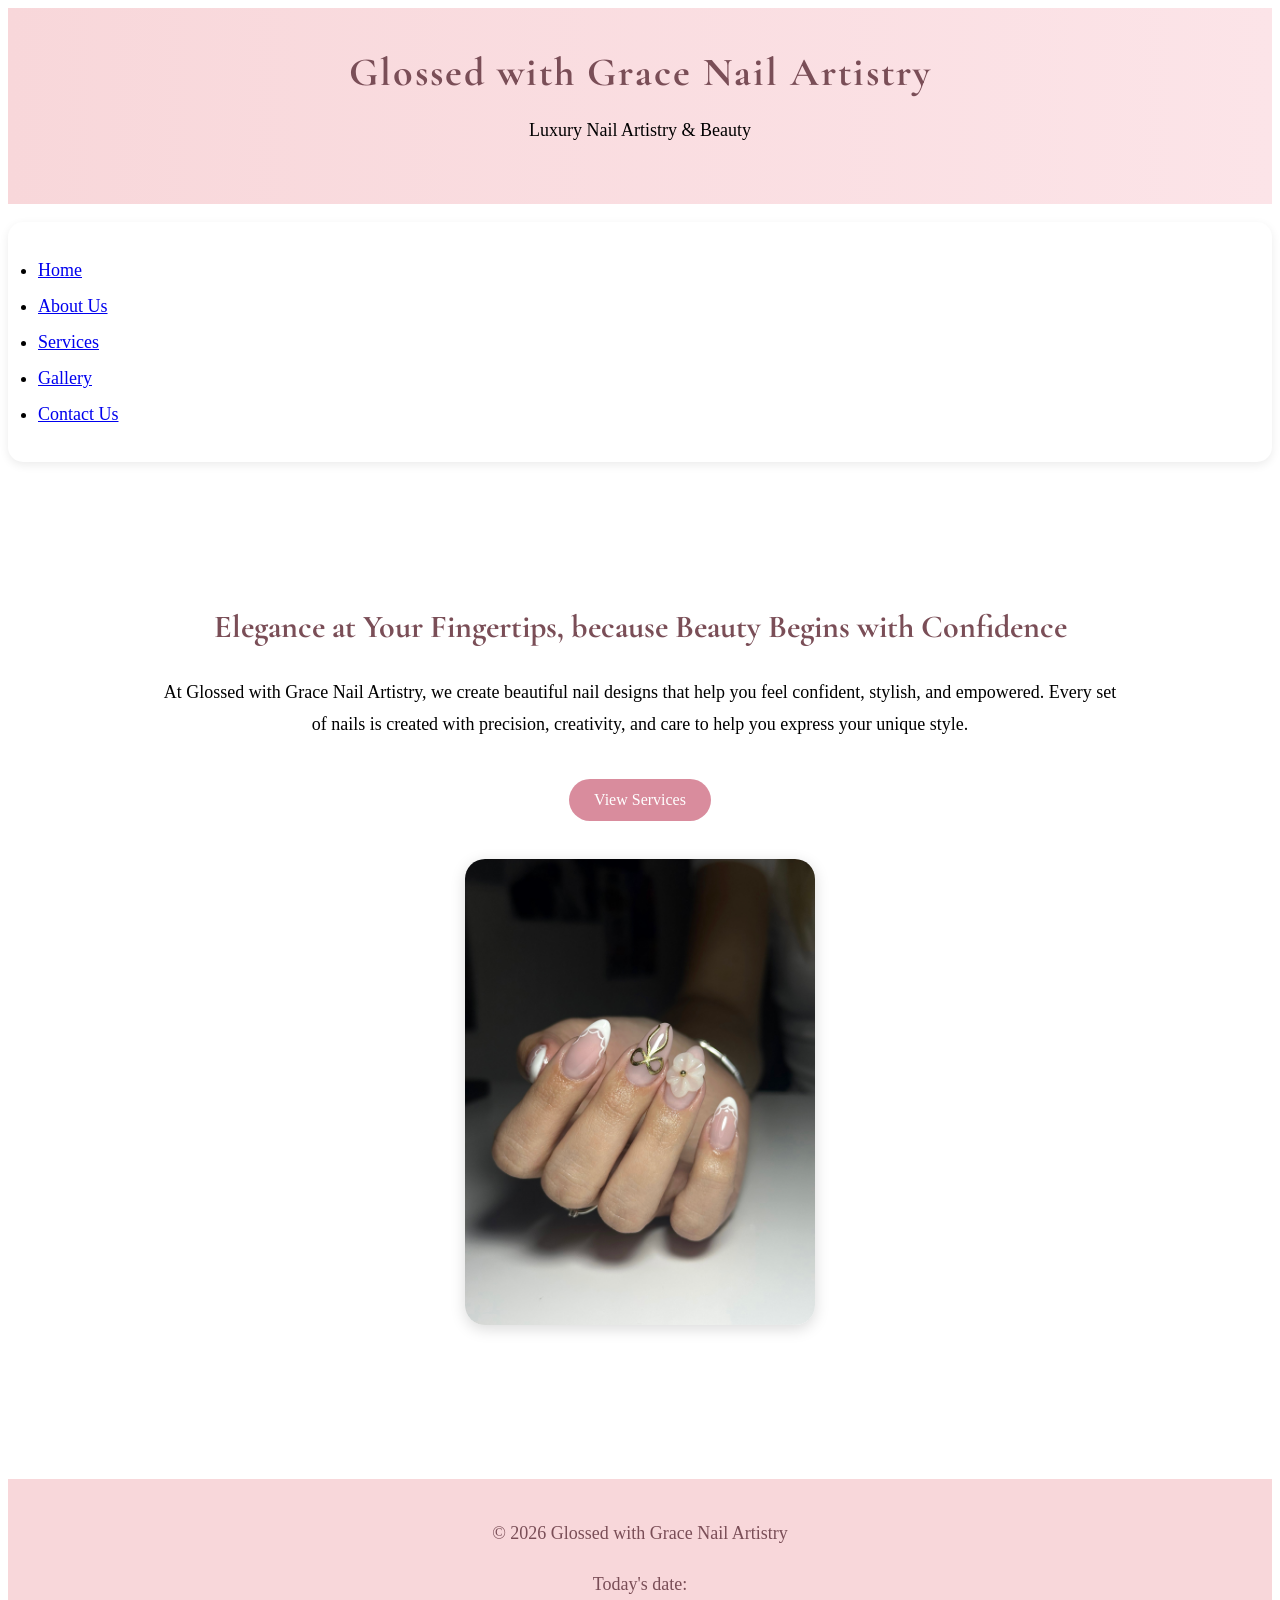
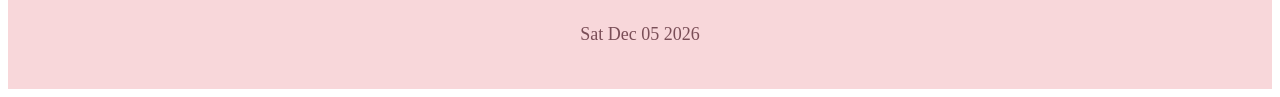
<file: glossed-with-grace-website/index.html>
<!DOCTYPE html>
<html lang="en">
<head>
    <meta charset="UTF-8">
    <meta name="viewport" content="width=, initial-scale=1.0">
    <title>Home | Glossed with Grace</title>
    <link rel="preconnect" href="https://fonts.googleapis.com">
<link rel="preconnect" href="https://fonts.gstatic.com" crossorigin>

<link href="https://fonts.googleapis.com/css2?family=Cormorant+Garamond:wght@500;700&family=Poppins:wght@300;400;500&display=swap" rel="stylesheet">
    <link rel="stylesheet" href="style.css">  
    <link rel="stylesheet" href="style.css"> 

    <meta name="description" content="Glossed with Grace Nail Artistry offers professional nail services, acrylics, gel nails and customised nail art in South Africa.">

<meta name="keywords" content="nails, nail salon, gel nails, acrylic nails, nail art, beauty">

<meta name="author" content="Nicole"> 
    
</head>
<body>
    <header>
        <h1>Glossed with Grace Nail Artistry</h1>
        <p class="tagline">Luxury Nail Artistry & Beauty</p>
    </header>
    <ul>
        <li><a href="index.html">Home</a></li>
        <li><a href="myAboutUs.html">About Us</a></li>
        <li><a href="myServices.html">Services</a></li>
        <li><a href="myGallery.html">Gallery</a></li>
        <li><a href="myContactUs.html">Contact Us</a></li>
    </ul>
    <main>

    <section class="hero">

        <h2>Elegance at Your Fingertips, because Beauty Begins with Confidence</h2>

        <p>
            At Glossed with Grace Nail Artistry, we create beautiful nail designs that help you feel confident, stylish, and empowered. Every set of nails is created with precision, creativity, and care to help you express your unique style.
        </p>

        <a href="myServices.html" class="button">
            View Services
        </a>

        <br><br>

        <img src="images/nails1.jpg" alt="Nail Design">

    </section>

</main>

    <footer>
        <p>&copy; 2026 Glossed with Grace Nail Artistry</p>

<p>Today's date:</p>

<p id="date"></p>

        </footer>
    <script src="script.js"></script> 

</body>
</html>
</file>
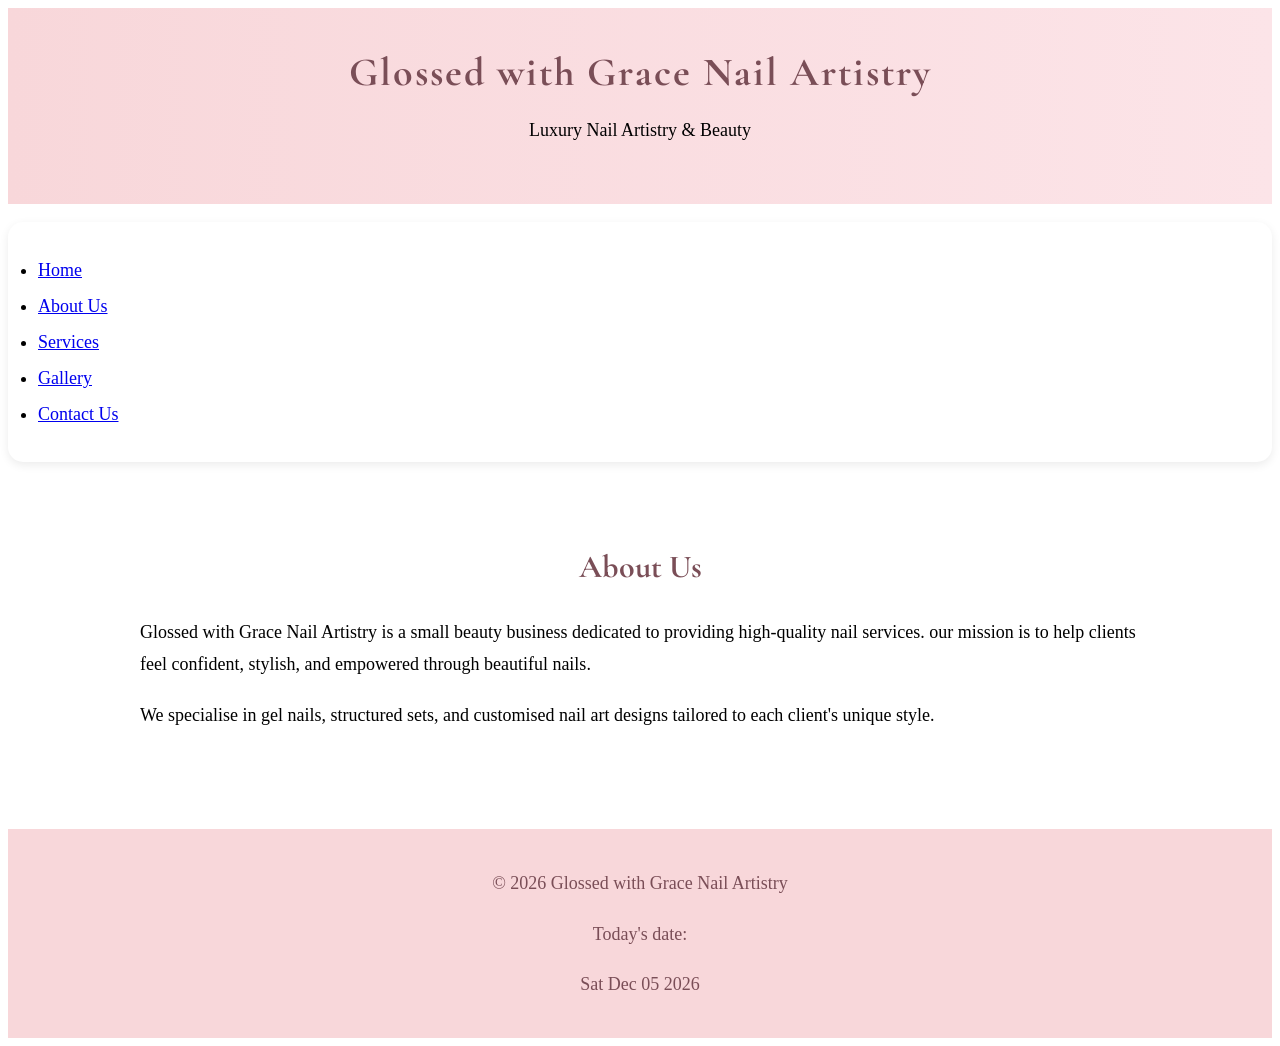
<file: glossed-with-grace-website/myAboutUs.html>
<!DOCTYPE html>
<html lang="en">
<head>
    <meta charset="UTF-8">
    <meta name="viewport" content="width=, initial-scale=1.0">
    <title>About | Glossed with Grace</title>

     <link rel="preconnect" href="https://fonts.googleapis.com">
<link rel="preconnect" href="https://fonts.gstatic.com" crossorigin>

<link href="https://fonts.googleapis.com/css2?family=Cormorant+Garamond:wght@500;700&family=Poppins:wght@300;400;500&display=swap" rel="stylesheet">
    <link rel="stylesheet" href="style.css"> 

    <meta name="description" content="Glossed with Grace Nail Artistry offers professional nail services, acrylics, gel nails and customised nail art in South Africa.">

<meta name="keywords" content="nails, nail salon, gel nails, acrylic nails, nail art, beauty">

<meta name="author" content="Nicole">

</head>
<body>
    <header>
        <h1>Glossed with Grace Nail Artistry</h1>
        <p class="tagline">Luxury Nail Artistry & Beauty</p>
    </header>
    <ul>
        <li><a href="index.html">Home</a></li>
        <li><a href="myAboutUs.html">About Us</a></li>
        <li><a href="myServices.html">Services</a></li>
        <li><a href="myGallery.html">Gallery</a></li>
        <li><a href="myContactUs.html">Contact Us</a></li>
    </ul>
    <main>
<h2>About Us</h2>
<p>Glossed with Grace Nail Artistry is a small beauty business dedicated to providing high-quality nail services. our mission is to help clients feel confident, stylish, and empowered through beautiful nails.</p>

<p>We specialise in gel nails, structured sets, and customised nail art designs tailored to each client's unique style.</p>
    </main>
    
    <footer>
        <p>&copy; 2026 Glossed with Grace Nail Artistry</p>

<p>Today's date:</p>

<p id="date"></p>

    </footer>
<script src="script.js"></script> 

</body>
</html>
</file>
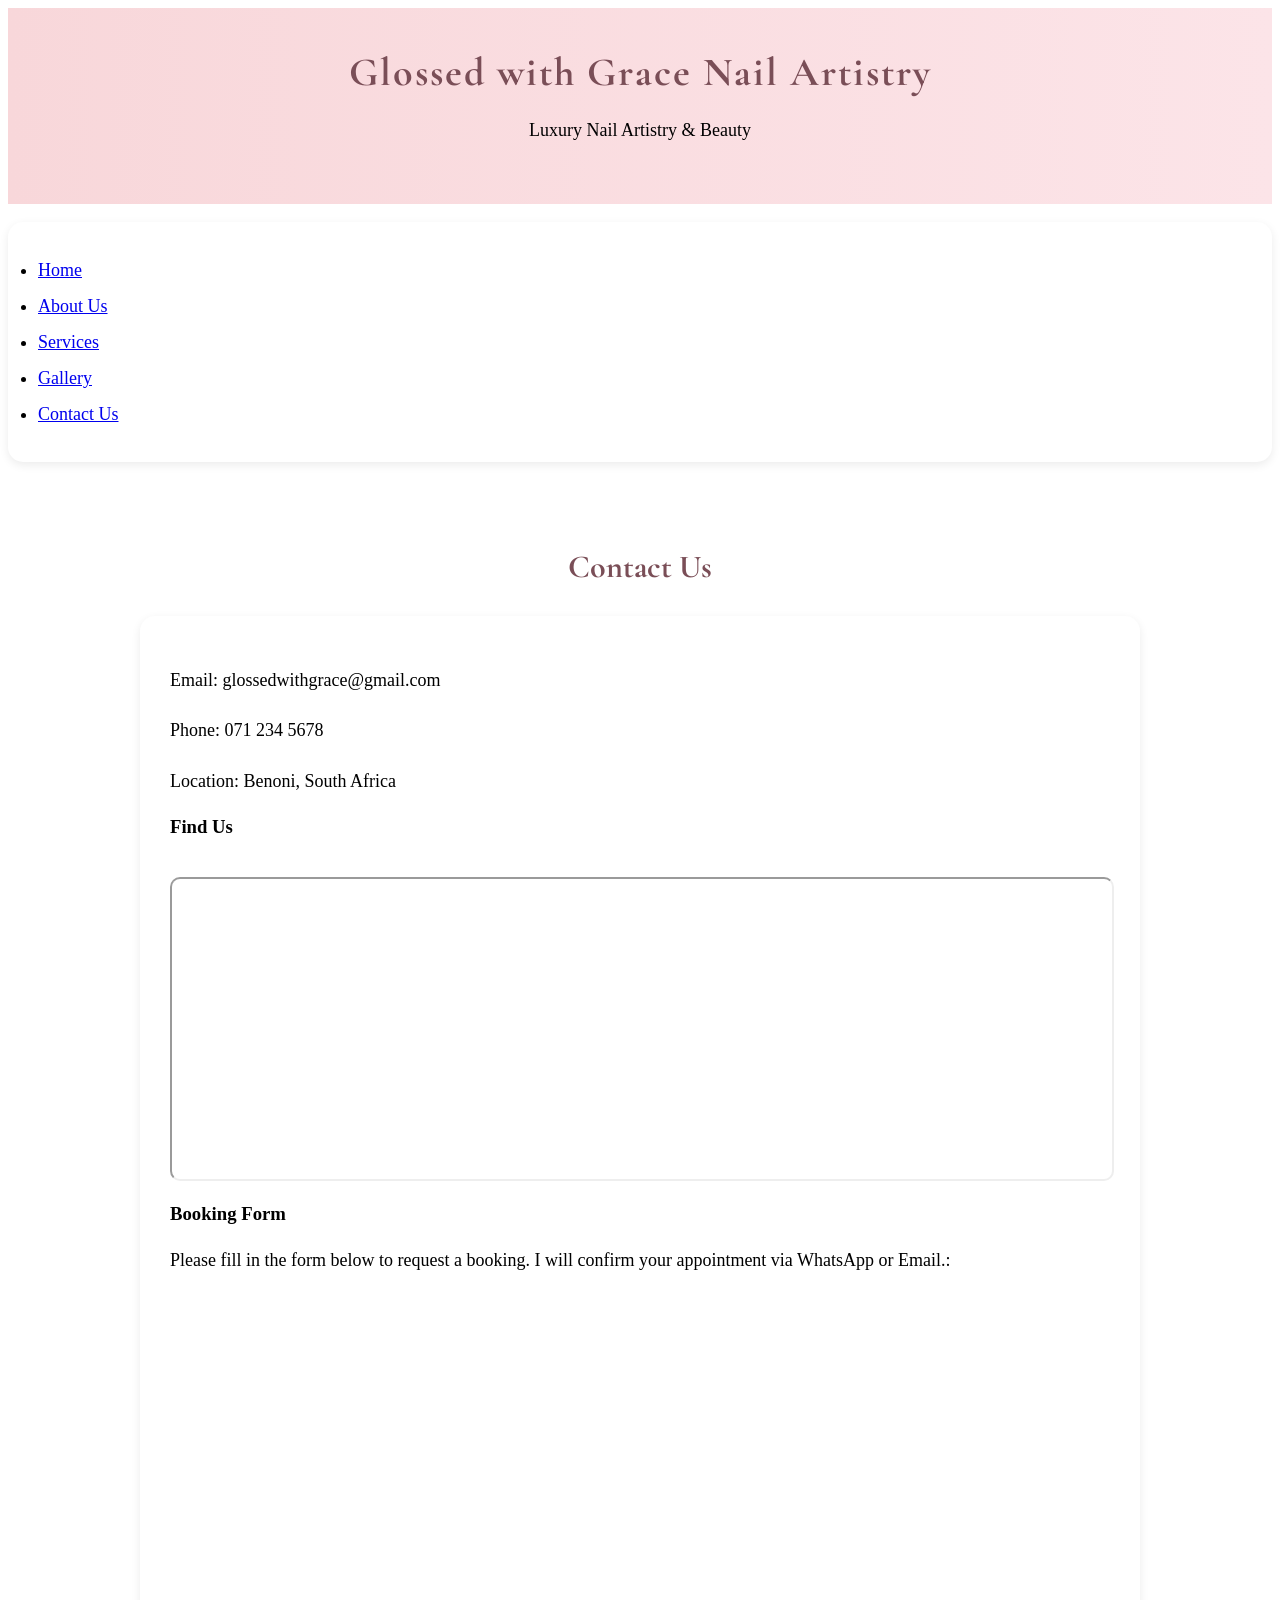
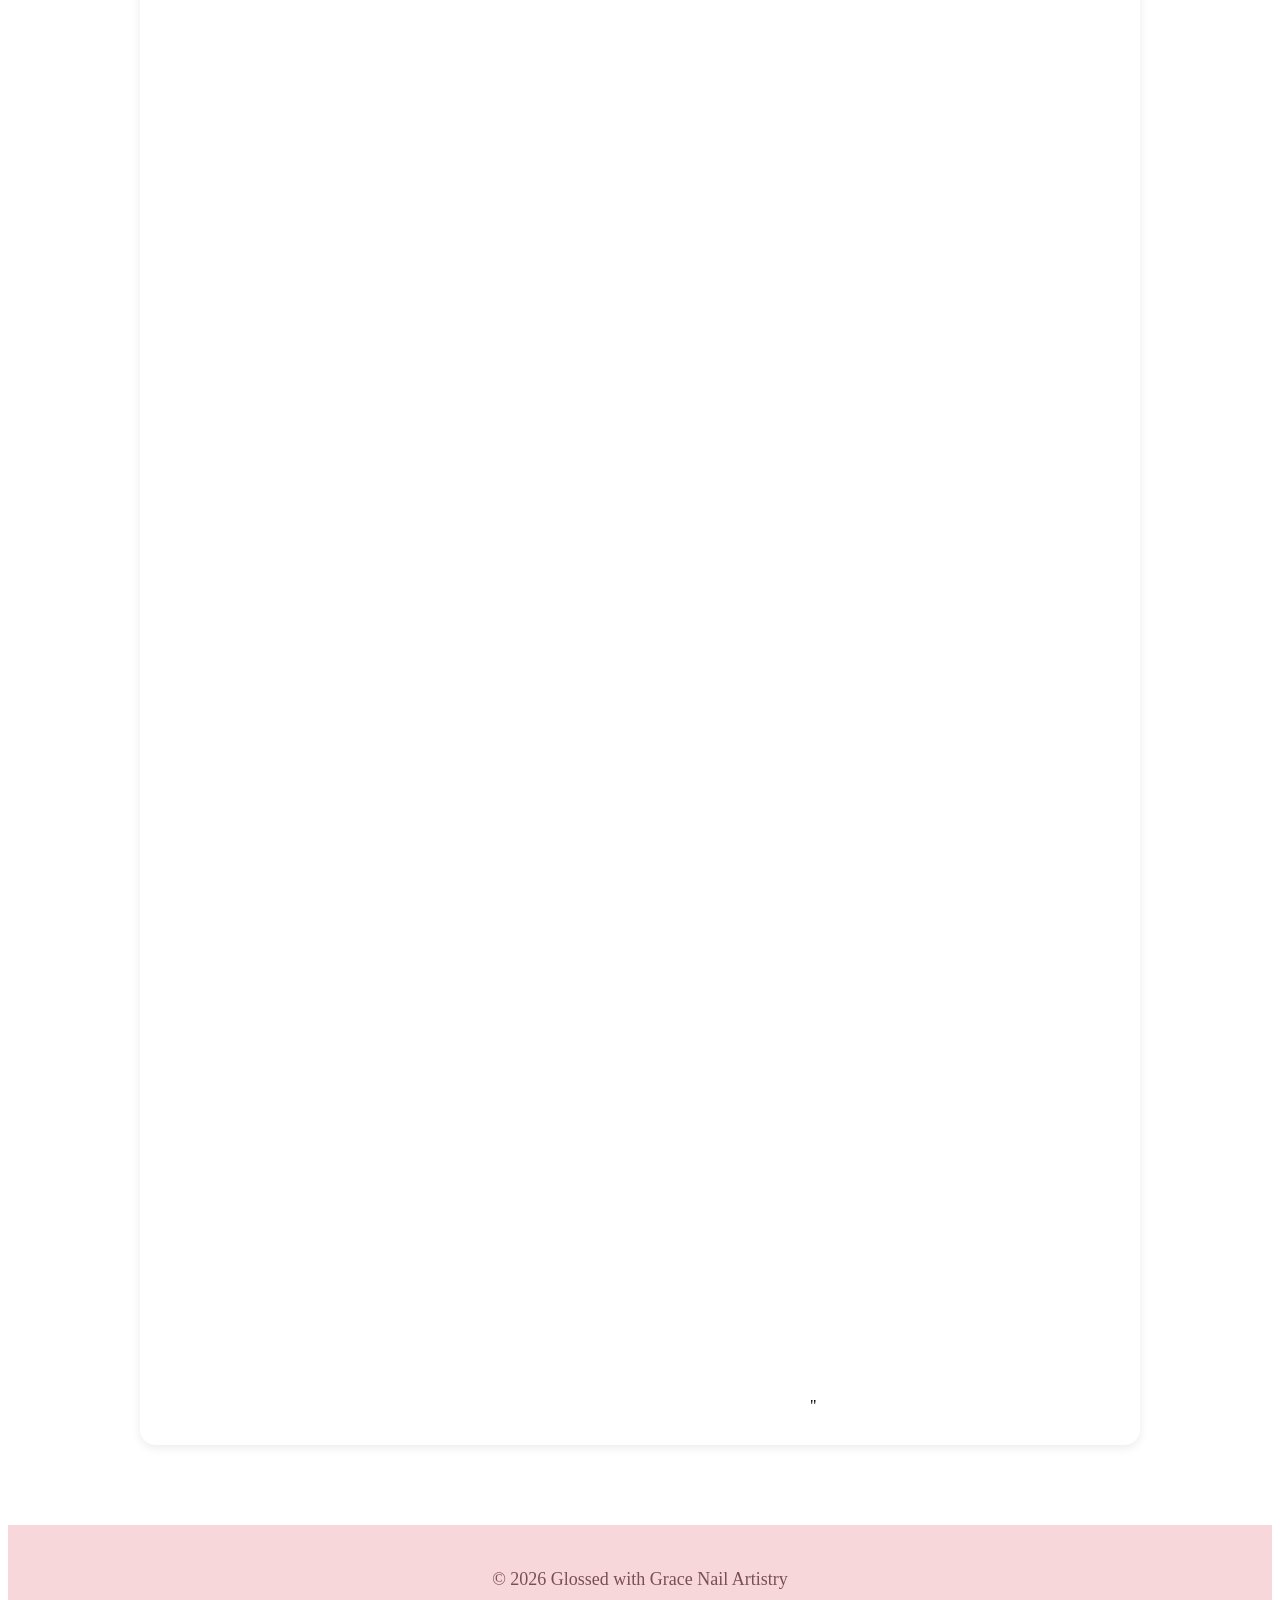
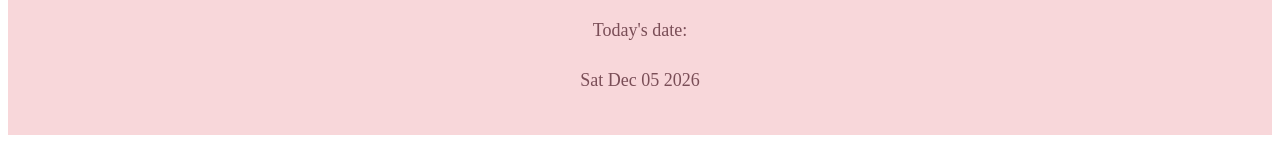
<file: glossed-with-grace-website/myContactUs.html>
<!DOCTYPE html>
<html lang="en">
<head>
    <meta charset="UTF-8">
    <meta name="viewport" content="width=, initial-scale=1.0">

    <title>Contact | Glossed with Grace</title>
     <link rel="preconnect" href="https://fonts.googleapis.com">
<link rel="preconnect" href="https://fonts.gstatic.com" crossorigin>

<link href="https://fonts.googleapis.com/css2?family=Cormorant+Garamond:wght@500;700&family=Poppins:wght@300;400;500&display=swap" rel="stylesheet">

    <title>Cntact | Glossed with Grace</title>

    <link rel="stylesheet" href="style.css"> 

    <meta name="description" content="Glossed with Grace Nail Artistry offers professional nail services, acrylics, gel nails and customised nail art in South Africa.">

<meta name="keywords" content="nails, nail salon, gel nails, acrylic nails, nail art, beauty">

<meta name="author" content="Nicole">

</head>
<body>
    <header>
        <h1>Glossed with Grace Nail Artistry</h1>
        <p class="tagline">Luxury Nail Artistry & Beauty</p>
    </header>
    <ul>
        <li><a href="index.html">Home</a></li>
        <li><a href="myAboutUs.html">About Us</a></li>
        <li><a href="myServices.html">Services</a></li>
        <li><a href="myGallery.html">Gallery</a></li>
        <li><a href="myContactUs.html">Contact Us</a></li>
    </ul>
    <main>
        <h2>Contact Us</h2>

        <div class="contact-box">

        <p>Email: glossedwithgrace@gmail.com</p>
        <p>Phone: 071 234 5678</p>
        <p>Location: Benoni, South Africa</p>

        <h3>Find Us</h3>
        <iframe
          src="https://www.google.com/maps?q=Benoni&output=embed"
            width="100%" 
            height="300">
        </iframe>

        <h3>Booking Form</h3>
        <p>Please fill in the form below to request a booking. I will confirm your appointment via WhatsApp or Email.:</p>

        <iframe src="https://docs.google.com/forms/d/e/1FAIpQLSfOofUefcpTi01WFONsT5Qvnv0XqLAL-Mvc8-Zzn4CpMM4uNA/viewform?embedded=true" width="640" height="1697" frameborder="0" marginheight="0" marginwidth="0">Loading…</iframe>"
    </div>
    </main>

    <footer>
        <p>&copy; 2026 Glossed with Grace Nail Artistry</p>

<p>Today's date:</p>

<p id="date"></p>

        </footer>
    <script src="script.js"></script> 

</body>
</html>
</file>
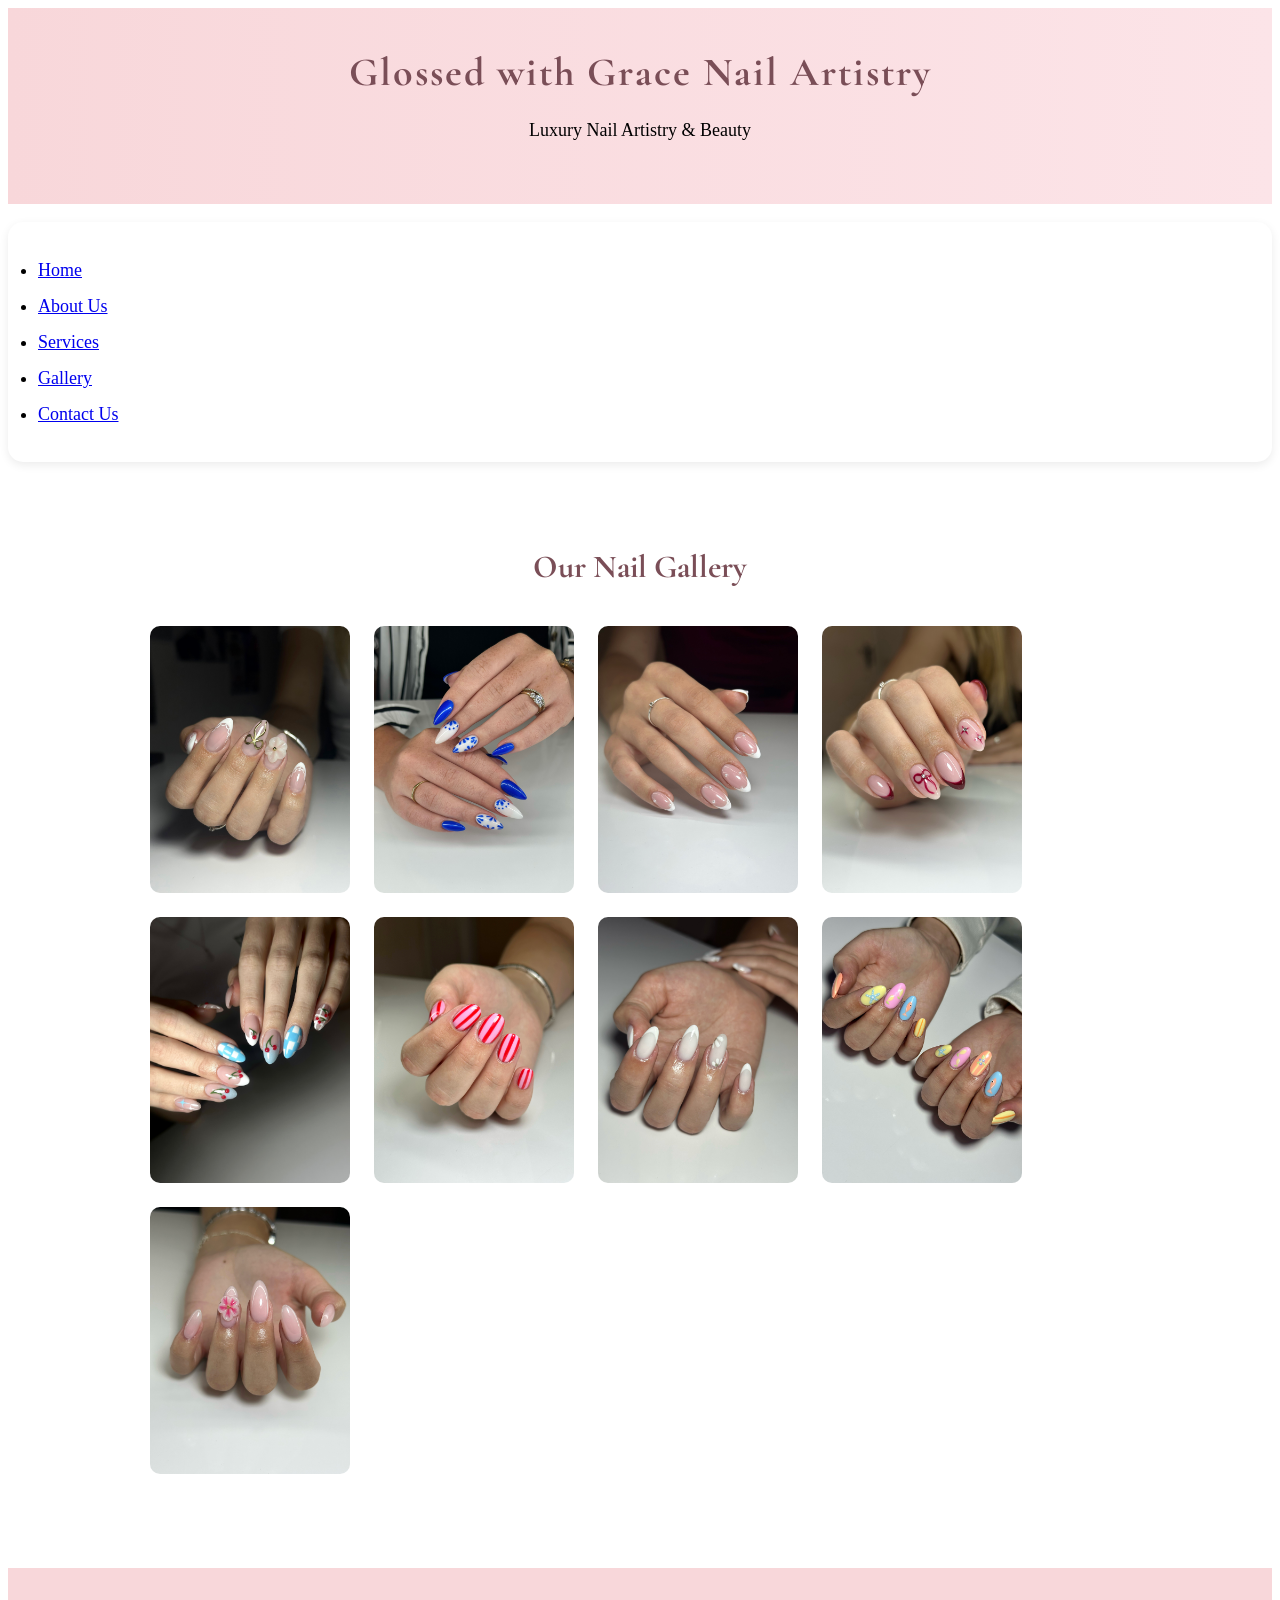
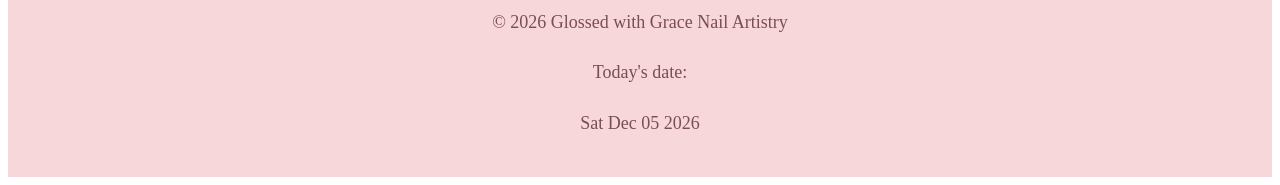
<file: glossed-with-grace-website/myGallery.html>
<!DOCTYPE html>
<html lang="en">
<head>
    <meta charset="UTF-8">
    <meta name="viewport" content="width=, initial-scale=1.0">
    <title>Gallery | Glossed with Grace</title>

    <link rel="preconnect" href="https://fonts.googleapis.com">
<link rel="preconnect" href="https://fonts.gstatic.com" crossorigin>

<link href="https://fonts.googleapis.com/css2?family=Cormorant+Garamond:wght@500;700&family=Poppins:wght@300;400;500&display=swap" rel="stylesheet">
    <link rel="stylesheet" href="style.css"> 

    <meta name="description" content="Glossed with Grace Nail Artistry offers professional nail services, acrylics, gel nails and customised nail art in South Africa.">

<meta name="keywords" content="nails, nail salon, gel nails, acrylic nails, nail art, beauty">

<meta name="author" content="Nicole">

</head>
<body>
    <header>
        <h1>Glossed with Grace Nail Artistry</h1>
        <p class="tagline">Luxury Nail Artistry & Beauty</p>
    </header>
    <ul>
        <li><a href="index.html">Home</a></li>
        <li><a href="myAboutUs.html">About Us</a></li>
        <li><a href="myServices.html">Services</a></li>
        <li><a href="myGallery.html">Gallery</a></li>
        <li><a href="myContactUs.html">Contact Us</a></li>

    </ul>
    <main>

        <h2>Our Nail Gallery</h2>
         <div class="gallery"></div>
        <img src="images/nails1.jpg" width="200" alt="Nail design 1">
        <img src="images/nails2.jpg" width="200" alt="Nail design 2">
        <img src="images/nails3.jpg" width="200" alt="Nail design 3">
        <img src="images/nails4.jpg" width="200" alt="Nail design 4">
        <img src="images/nails5.jpg" width="200" alt="Nail design 5">
        <img src="images/nails6.jpg" width="200" alt="Nail design 6">
        <img src="images/nails7.jpg" width="200" alt="Nail design 7">
        <img src="images/nails8.jpg" width="200" alt="Nail design 8">
        <img src="images/nails9.jpg" width="200" alt="Nail design 9">

    </div>
    </main>

    <footer>
        <p>&copy; 2026 Glossed with Grace Nail Artistry</p>

<p>Today's date:</p>

<p id="date"></p>

        </footer>
    <script src="script.js"></script> 

</body>
</html>
</file>
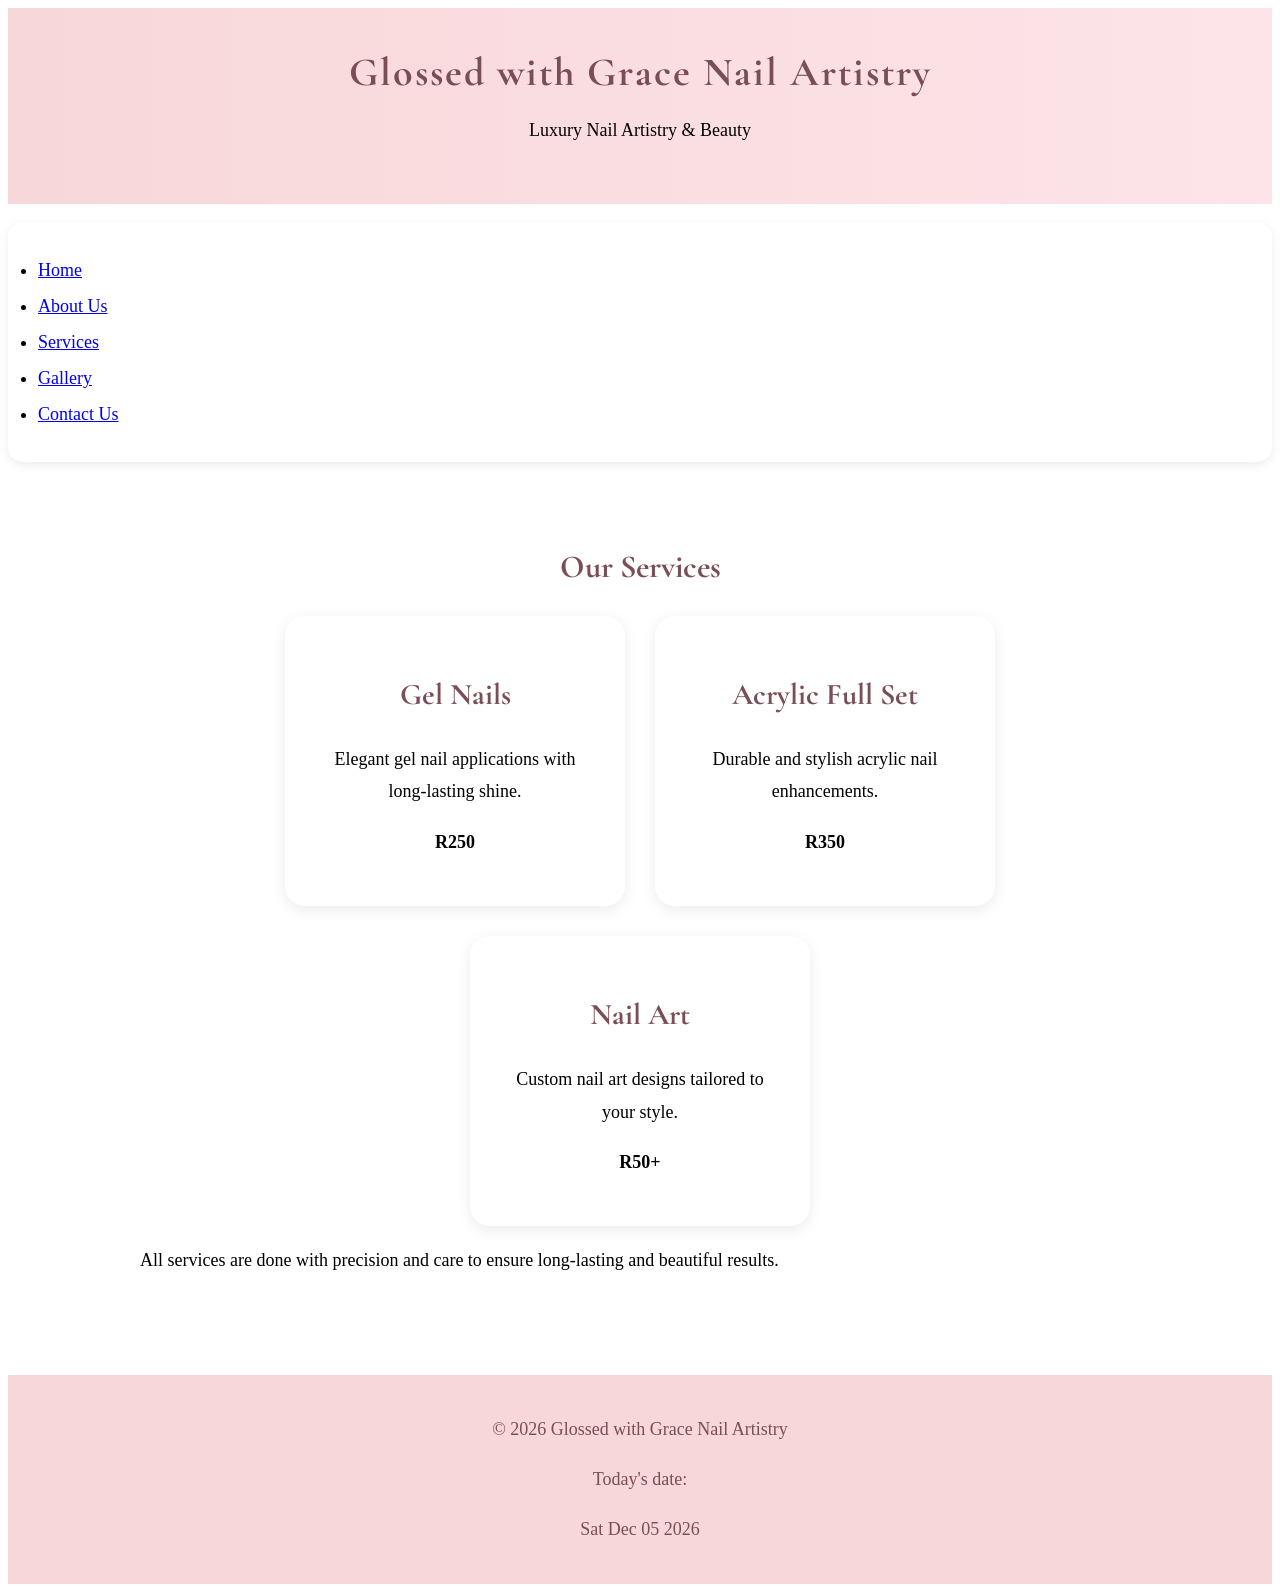
<file: glossed-with-grace-website/myServices.html>
<!DOCTYPE html>
<html lang="en">
<head>
    <meta charset="UTF-8">
    <meta name="viewport" content="width=, initial-scale=1.0">
    <title>Services | Glossed with Grace</title>
    <link rel="preconnect" href="https://fonts.googleapis.com">
<link rel="preconnect" href="https://fonts.gstatic.com" crossorigin>

<link href="https://fonts.googleapis.com/css2?family=Cormorant+Garamond:wght@500;700&family=Poppins:wght@300;400;500&display=swap" rel="stylesheet">
    <link rel="stylesheet" href="style.css"> 

    <meta name="description" content="Glossed with Grace Nail Artistry offers professional nail services, acrylics, gel nails and customised nail art in South Africa.">

<meta name="keywords" content="nails, nail salon, gel nails, acrylic nails, nail art, beauty">

<meta name="author" content="Nicole">

</head>
<body>
    <header>
        <h1>Glossed with Grace Nail Artistry</h1>
        <p class="tagline">Luxury Nail Artistry & Beauty</p> 
    </header>
    <ul>
        <li><a href="index.html">Home</a></li>
        <li><a href="myAboutUs.html">About Us</a></li>
        <li><a href="myServices.html">Services</a></li>
        <li><a href="myGallery.html">Gallery</a></li>
        <li><a href="myContactUs.html">Contact Us</a></li>
    </ul>
    <main>
        <h2>Our Services</h2>

        <div class="services-container">

        <div class="service-card">
            <h3>Gel Nails</h3>
            <p>Elegant gel nail applications with long-lasting shine.</p>
            <p><strong>R250</strong></p>
        </div>

        <div class="service-card">
            <h3>Acrylic Full Set</h3>
            <p>Durable and stylish acrylic nail enhancements.</p>
            <p><strong>R350</strong></p>
        </div>

        <div class="service-card">
            <h3>Nail Art</h3>
            <p>Custom nail art designs tailored to your style.</p>
            <p><strong>R50+</strong></p>
        </div>

    </div>

        <p>All services are done with precision and care to ensure long-lasting and beautiful results.</p>
    </main>
    
     <footer>
        <p>&copy; 2026 Glossed with Grace Nail Artistry</p>

<p>Today's date:</p>

<p id="date"></p>

    </footer>
<script src="script.js"></script>

    </body>
    </html>
</file>
<file: glossed-with-grace-website/style.css>
<!DOCTYPE html>
<html lang="en">
<head>
    <meta charset="UTF-8">
    <meta name="viewport" content="width=, initial-scale=1.0">
    <link rel="stylesheet" href="style.css"> 
</head> 

body {
    margin: 0;
    padding: 0;
    background-color: #fff7f8;
    background-image: linear-gradient(to bottom, #fff7f8, #ffeef2);
    font-family: 'Poppins', sans-serif;
    color: #4a4a4a;
}

header {
    background: linear-gradient(to right, #f8d7da, #fce4e8);
    padding: 40px;
    text-align: center;
}

header h1 {
    margin: 0;
    font-family: 'Cormorant Garamond', serif;
    font-size: 55px;
    color: #7a4e57;
    letter-spacing: 2px;
    .tagline {
    color: #7a4e57;
    letter-spacing: 3px;
    text-transform: uppercase;
    font-size: 14px;
    margin-top: 10px;
} 
}

nav {
    background-color: white;
    padding: 20px;
    text-align: center;
    box-shadow: 0px 2px 8px rgba(0,0,0,0.08);
}

nav a {
    text-decoration: none;
    color: #7a4e57;
    margin: 20px;
    font-size: 18px;
    font-weight: 500;
    transition: 0.3s;
}
<body> 
    font-family: Arial, sans-serif;
    background-color: #fff5f7;
    margin: 0;
    padding: 0;
    color: #4a4a4a; 
</body> 
header {
    background-color: #f8d7da;
    padding: 30px;
    text-align: center;
}
header h1 {
    margin: 0;
    color: #7a4e57;
    font-size: 40px;
} 
nav {
    background-color: #ffffff;
    padding: 15px;
    text-align: center;
    border-bottom: 2px solid #f8d7da;
}
nav a {
    text-decoration: none;
    color: #7a4e57;
    margin: 15px;
    font-weight: bold;
    font-size: 18px;
}

nav a:hover {
    color: #d98c9d;
}

main {
    max-width: 1100px;
    margin: auto;
    padding: 50px;
}

h2 {
    font-family: 'Cormorant Garamond', serif;
    color: #7a4e57;
    font-size: 42px;
    text-align: center;
    margin-bottom: 30px;
}

p {
    font-size: 18px;
    line-height: 1.9;
}

.button {
    display: inline-block;
    background-color: #d98c9d;
    color: white;
    padding: 12px 25px;
    text-decoration: none;
    border-radius: 30px;
    margin-top: 20px;
    transition: 0.3s;
}

.button:hover {
    background-color: #c26f82;
}

.hero {
    text-align: center;
    padding: 60px 20px;
}

.hero img {
    width: 350px;
    border-radius: 20px;
    box-shadow: 0px 4px 15px rgba(0,0,0,0.15);
    margin-top: 20px;
}

ul {
    background-color: white;
    padding: 30px;
    border-radius: 15px;
    box-shadow: 0px 3px 10px rgba(0,0,0,0.08);
    line-height: 2;
    font-size: 18px;
}

main {
    padding: 40px;
    max-width: 1000px;
    margin: auto;
}

h2 {
    color: #7a4e57;
    font-size: 32px;
}

p {
    line-height: 1.8;
    font-size: 18px;
}

img {
    border-radius: 10px;
    margin: 10px;
} 

.gallery {
    text-align: center;
}

.gallery img {
    width: 280px;
    margin: 15px;
    border-radius: 15px;
    transition: 0.3s;
    box-shadow: 0px 4px 12px rgba(0,0,0,0.1);
}

.gallery img:hover {
    transform: scale(1.05);
}

.contact-box {
    background-color: white;
    padding: 30px;
    border-radius: 15px;
    box-shadow: 0px 3px 10px rgba(0,0,0,0.08);
}

iframe {
    border-radius: 15px;
    margin-top: 20px;
}

footer {
    background-color: #f8d7da;
    text-align: center;
    padding: 25px;
    margin-top: 60px;
    color: #7a4e57;
}

.services-container {
    display: flex;
    justify-content: center;
    gap: 30px;
    flex-wrap: wrap;
}

.service-card {
    background-color: white;
    width: 280px;
    padding: 30px;
    border-radius: 20px;
    text-align: center;
    box-shadow: 0px 4px 15px rgba(0,0,0,0.08);
    transition: 0.3s;
}

.service-card:hover {
    transform: translateY(-8px);
}

.service-card h3 {
    color: #7a4e57;
    font-family: 'Cormorant Garamond', serif;
    font-size: 30px;
}
.quote-section {
    text-align: center;
    padding: 60px 20px;
}

.quote-section p {
    max-width: 700px;
    margin: auto;
}

ul {
    line-height: 2;
    font-size: 18px;
}

iframe {
    border-radius: 10px;
    margin-top: 20px;
}

footer {
    background-color: #f8d7da;
    text-align: center;
    padding: 20px;
    margin-top: 40px;
    color: #7a4e57;
} 

@media screen and (max-width: 768px) {

header h1{
font-size:35px;
}

nav{
display:flex;
flex-direction:column;
}

nav a{
margin:10px;
}

main{
padding:20px;
}

.services-container{
flex-direction:column;
align-items:center;
}

.gallery img{
width:90%;
}

iframe{
width:100%;
}

.hero img{
width:90%;
}

body{
font-size:16px;
}

}
</file>
